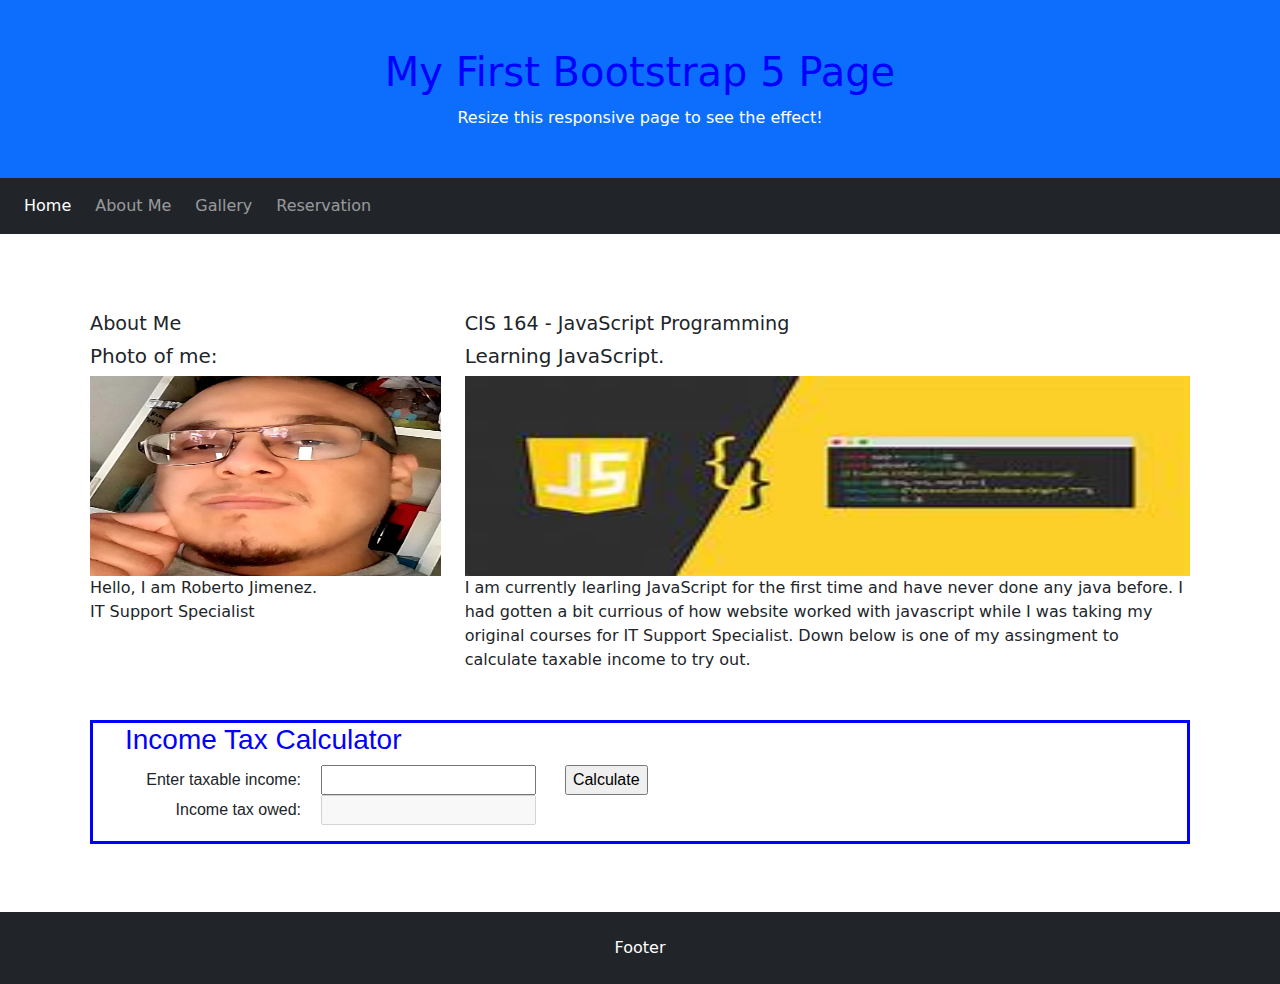
<file: index.html>
<!DOCTYPE html>
<html lang="en">
<head>
  <title>Bootstrap 5 Website Example</title>
  <meta charset="utf-8">
  <meta name="viewport" content="width=device-width, initial-scale=1">
  <link href="https://cdn.jsdelivr.net/npm/bootstrap@5.3.3/dist/css/bootstrap.min.css" rel="stylesheet">
  <link rel="stylesheet" href="calculate_tax.css">
  <script src="https://cdn.jsdelivr.net/npm/bootstrap@5.3.3/dist/js/bootstrap.bundle.min.js"></script>

</head>
<body>

<div class="p-5 bg-primary text-white text-center">
  <h1>My First Bootstrap 5 Page</h1>
  <p>Resize this responsive page to see the effect!</p> 
</div>

<nav class="navbar navbar-expand-sm bg-dark navbar-dark">
  <div class="container-fluid">
    <ul class="navbar-nav">
      <li class="nav-item">
        <a class="nav-link active" href="#">Home</a>
      </li>
      <li class="nav-item">
        <a class="nav-link" href="aboutMe.html">About Me</a>
      </li>
      <li class="nav-item">
        <a class="nav-link" href="gallery.html">Gallery</a>
      </li>
      <li class="nav-item">
        <a class="nav-link" href="reservation.html">Reservation</a>
      </li>
    </ul>
  </div>
</nav>

<div class="container mt-5">
  <div class="row">
    <div class="col-sm-4">
      <h2>About Me</h2>
      <h5>Photo of me:</h5>
      <div class="fakeimg">
        <img src="pic_of_me.jpg" alt="RobertJimenez" width="100%" height="200">
      </div>
      <p>Hello, I am Roberto Jimenez.</p>
      <p>IT Support Specialist</p>

      <hr class="d-sm-none">
    </div>
    <div class="col-sm-8">
      <h2>CIS 164 - JavaScript Programming</h2>
      <h5>Learning JavaScript.</h5>
      <div class="fakeimg">
        <img src="imagejs.jpg" alt="javascriptimage" width="100%" height="200">
      </div>
      <p>I am currently learling JavaScript for the first time and have never done any java before. I had gotten a bit currious of how website worked with javascript while I was taking my original courses for IT Support Specialist. Down below is one of my assingment to calculate taxable income to try out.</p>
    </div>
  </div>
  
  <div class="row mt-5">
    <div class="col-12">
      <main id="tax_calculator">
      <h3>Income Tax Calculator</h3>
      <div id="in1">
          <label>Enter taxable income:</label>
          <input type="text" id="income" />
          <input type="button" value="Calculate" name="calculate" id="calculate" />
          
      </div>
      <div id="out2">
        <label>Income tax owed:</label>
        <input type="text" id="tax" disabled>
      </div>
      </main>
    </div>
  </div>
</div>

<div class="mt-5 p-4 bg-dark text-white text-center">
  <p>Footer</p>
</div>
<script src="calculate_tax.js"></script>
</body>
</html>
</file>
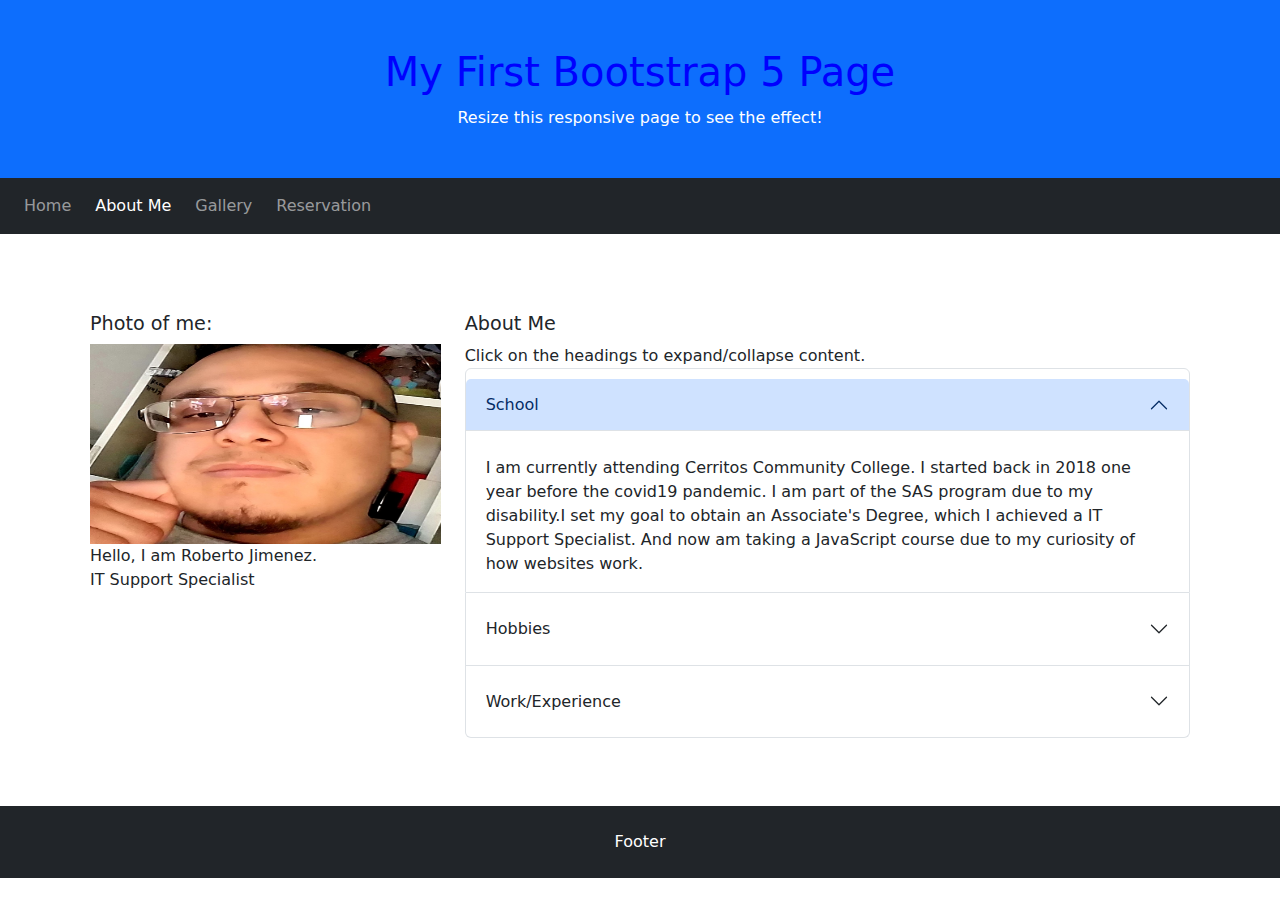
<file: aboutMe.html>
<!DOCTYPE html>
<html lang="en">
<head>
  <title>Bootstrap 5 New Page Example</title>
  <meta charset="utf-8">
  <meta name="viewport" content="width=device-width, initial-scale=1">
  <link href="https://cdn.jsdelivr.net/npm/bootstrap@5.3.3/dist/css/bootstrap.min.css" rel="stylesheet">
  <link rel="stylesheet" href="calculate_tax.css">
  <script src="https://cdn.jsdelivr.net/npm/bootstrap@5.3.3/dist/js/bootstrap.bundle.min.js"></script>
</head>
<body>

<div class="p-5 bg-primary text-white text-center">
  <h1>My First Bootstrap 5 Page</h1>
  <p>Resize this responsive page to see the effect!</p> 
</div>

<nav class="navbar navbar-expand-sm bg-dark navbar-dark">
  <div class="container-fluid">
    <ul class="navbar-nav">
      <li class="nav-item">
        <a class="nav-link" href="index.html">Home</a>
      </li>
      <li class="nav-item">
        <a class="nav-link active" href="aboutMe.html">About Me</a>
      </li>
      <li class="nav-item">
      <a class="nav-link" href="gallery.html">Gallery</a>
      </li>
      <li class="nav-item">
        <a class="nav-link" href="reservation.html">Reservation</a>
      </li>
    </ul>
  </div>
</nav>

<div class="container mt-5">
  <div class="row">
    <div class="col-sm-4">
      <h2>Photo of me:</h2>
      <div class="fakeimg">
        <img src="pic_of_me.jpg" alt="RobertJimenez" width="100%" height="200">
      </div>
      <p>Hello, I am Roberto Jimenez.</p>
      <p>IT Support Specialist</p>
    </div>
    <div class="col-sm-8">
      <h2>About Me</h2>
      <p>Click on the headings to expand/collapse content.</p>
      
      <div class="accordion" id="accordionExample">
        <div class="accordion-item">
          <h2 class="accordion-header" id="headingOne">
            <button class="accordion-button" type="button" data-bs-toggle="collapse" data-bs-target="#collapseOne" aria-expanded="true" aria-controls="collapseOne">
              School
            </button>
          </h2>
          <div id="collapseOne" class="accordion-collapse collapse show" aria-labelledby="headingOne" data-bs-parent="#accordionExample">
            <div class="accordion-body">
              I am currently attending Cerritos Community College. I started back in 2018 one year before the covid19 pandemic. I am part of the SAS program due to my disability.I set my goal to obtain an Associate's Degree, which I achieved a IT Support Specialist. And now am taking a JavaScript course due to my curiosity of how websites work.
            </div>
          </div>
        </div>
        <div class="accordion-item">
          <h2 class="accordion-header" id="headingTwo">
            <button class="accordion-button collapsed" type="button" data-bs-toggle="collapse" data-bs-target="#collapseTwo" aria-expanded="false" aria-controls="collapseTwo">
              Hobbies
            </button>
          </h2>
          <div id="collapseTwo" class="accordion-collapse collapse" aria-labelledby="headingTwo" data-bs-parent="#accordionExample">
            <div class="accordion-body">
              One of my hobbies that I enjoy doing to pass time is drawing. During my time in Cerritos College I took an art course to improve my skill. I also enjoy reading some Historical Fiction books. One of my favorited series is Empire Series by Anthony Riches. The series expanses 10 books and takes plase during the Roman Empires.
            </div>
          </div>
        </div>
        <div class="accordion-item">
          <h2 class="accordion-header" id="headingThree">
            <button class="accordion-button collapsed" type="button" data-bs-toggle="collapse" data-bs-target="#collapseThree" aria-expanded="false" aria-controls="collapseThree">
              Work/Experience
            </button>
          </h2>
          <div id="collapseThree" class="accordion-collapse collapse" aria-labelledby="headingThree" data-bs-parent="#accordionExample">
            <div class="accordion-body">
             My experience in working with computers isn`t much. While studying at Cerritos College it didn`t not get much hands on training due to covid19 all work was done online. Most of my hands on experience is through my own computer and laptops that I own or friend that needed to replace some parts.I am looking for a job where I can get some hands on experience so I can develope and improve my skills. So I can eventually would be able to due something for my own little trade in fixing computers.
            </div>
          </div>
        </div>
      </div>
    </div>
  </div>
</div>

<div class="mt-5 p-4 bg-dark text-white text-center">
  <p>Footer</p>
</div>

</body>
</html>
</file>
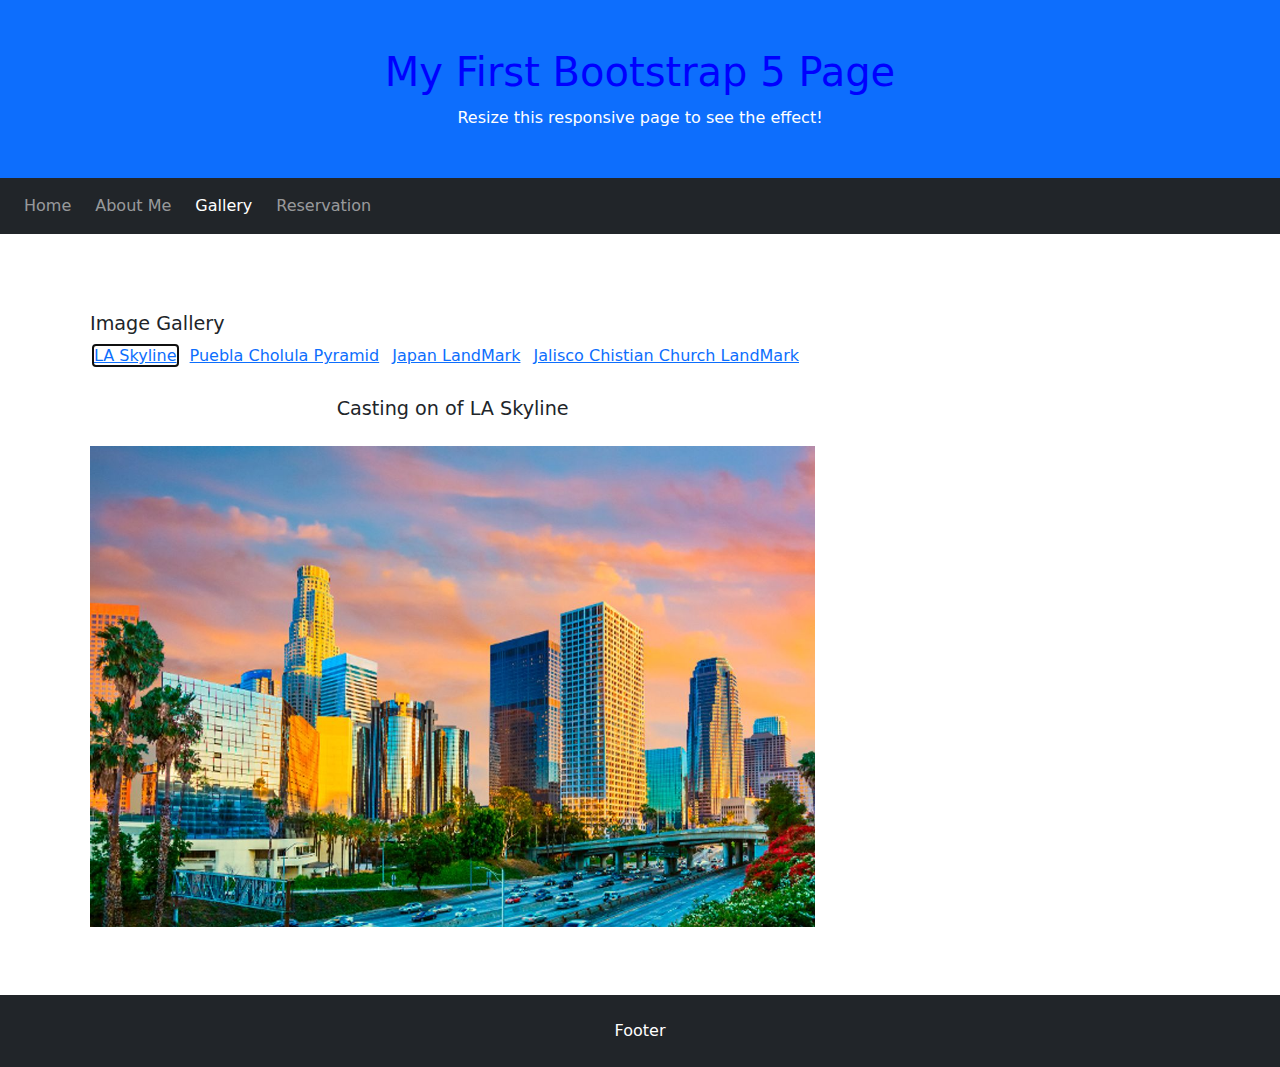
<file: gallery.html>
<!DOCTYPE html>
<html lang="en">
<head>
  <title>Bootstrap 5 Image Gallery</title>
  <meta charset="utf-8">
  <meta name="viewport" content="width=device-width, initial-scale=1">
  <link href="https://cdn.jsdelivr.net/npm/bootstrap@5.3.3/dist/css/bootstrap.min.css" rel="stylesheet">
  <link rel="stylesheet" href="calculate_tax.css">

  <script src="https://cdn.jsdelivr.net/npm/bootstrap@5.3.3/dist/js/bootstrap.bundle.min.js"></script>
</head>
<body>

<div class="p-5 bg-primary text-white text-center">
  <h1>My First Bootstrap 5 Page</h1>
  <p>Resize this responsive page to see the effect!</p> 
</div>

<nav class="navbar navbar-expand-sm bg-dark navbar-dark">
  <div class="container-fluid">
    <ul class="navbar-nav">
      <li class="nav-item">
        <a class="nav-link" href="index.html">Home</a>
      </li>
      <li class="nav-item">
        <a class="nav-link" href="aboutMe.html">About Me</a>
      </li>
      <li class="nav-item">
        <a class="nav-link active" href="gallery.html">Gallery</a>
      </li>
      <li class="nav-item">
        <a class="nav-link" href="reservation.html">Reservation</a>
      </li>
    </ul>
  </div>
</nav>

<div class="container mt-5">
  <div class="row">
    <div class="col-sm-8">
      <h2>Image Gallery</h2>
      <ul id="image_list" class="list-unstyled">
        <li><a href="la-skyline.jpg" title="LA Skyline">LA Skyline</a></li>
        <li><a href="Close-up-of-the-Cholula-Pyramid.jpg" title="Cholula Pyramid">Puebla Cholula Pyramid</a></li>
        <li><a href="Japan-LandMark.jpg" title="Japan LandMark">Japan LandMark</a></li>
        <li><a href="Mexico-christian-kober-GettyImages.jpg" title="Mexico Christian Kober">Jalisco Chistian Church LandMark</a></li>
      </ul>
      <h2 id="caption">Casting on of LA Skyline</h2>
      <div id="gallery">
        <img src="la-skyline.jpg" alt="Image Gallery area" id="image" class="gallery-img">
      </div>
    </div>
  </div>
</div>

<div class="mt-5 p-4 bg-dark text-white text-center">
  <p>Footer</p>
</div>
<script src="https://code.jquery.com/jquery-3.4.1.min.js"></script>
<script src="gallery.js"></script>
</body>
</html>
</file>
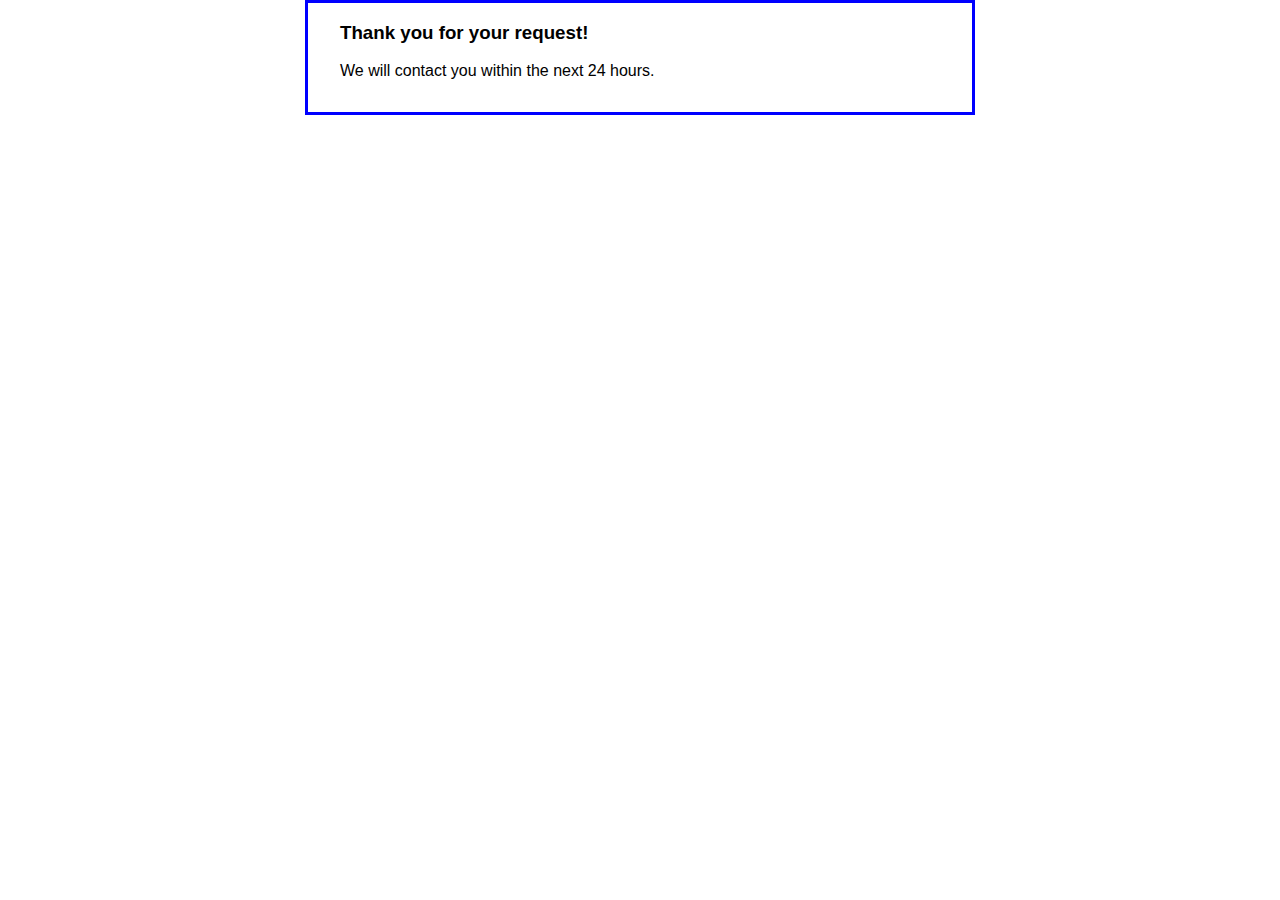
<file: response.html>
<!DOCTYPE html>
<html lang="en">
<head>
	<meta charset="UTF-8">
	<meta name="viewport" content="width=device-width, initial-scale=1">
	<title>Reservation Request</title>
	<link rel="stylesheet" href="response.css">
</head>

<body>
	<main>
	    <h3>Thank you for your request!</h3>
	    <p>We will contact you within the next 24 hours.</p>
	</main>
</body>
</html>
</file>
<file: calculate_tax.css>
#tax_calculator {
    font-family: Arial, Helvetica, sans-serif;
    background-color: white;
    margin: 0 auto;
    width: 100%;
    border: 3px solid blue;
    padding: 0 2em 1em;
}

h3 {
    color: blue;
}
#in1 #out2 {
    margin-bottom: 1em;
}
label {
    display: inline-block;
    width: 11em;
    text-align: right;
}
input {
    margin-left: 1em;
    margin-right: 0.5em;
}
span {
    color: red;
}

.fakeimg {
    height: 200px;
    background: #aaa;
  }

/*Gallery*/ 

.container {
    max-width: 1140px;
    margin: 0 auto;
    padding: 20px;
}

h1, h2, ul, p {
    margin: 0;
    padding: 0;
}

h1 {
    padding-bottom: .25em;
    color: blue;
    text-align: center;
}

h2 {
    font-size: 120%;
    padding: .5em 0;
}

ul {
    list-style-type: none;
    padding: 0;
}

li {
    padding: 0 0.25em;
    display: inline;
}

.nav-link {
    padding: 0.5em;
}

.fakeimg {
    height: 200px;
    background: #aaa;
}

.gallery-img {
    width: 100%;
    height: auto;
}

#caption, #gallery {
    text-align: center;
    margin-top: 1em;
}
</file>
<file: response.css>
body {
    font-family: Arial, Helvetica, sans-serif;
    background-color: white;
    margin: 0 auto;
    width: 600px;
    border: 3px solid blue;
    padding: 0 2em 1em;
}
h1 {
    color: blue;
}
</file>
